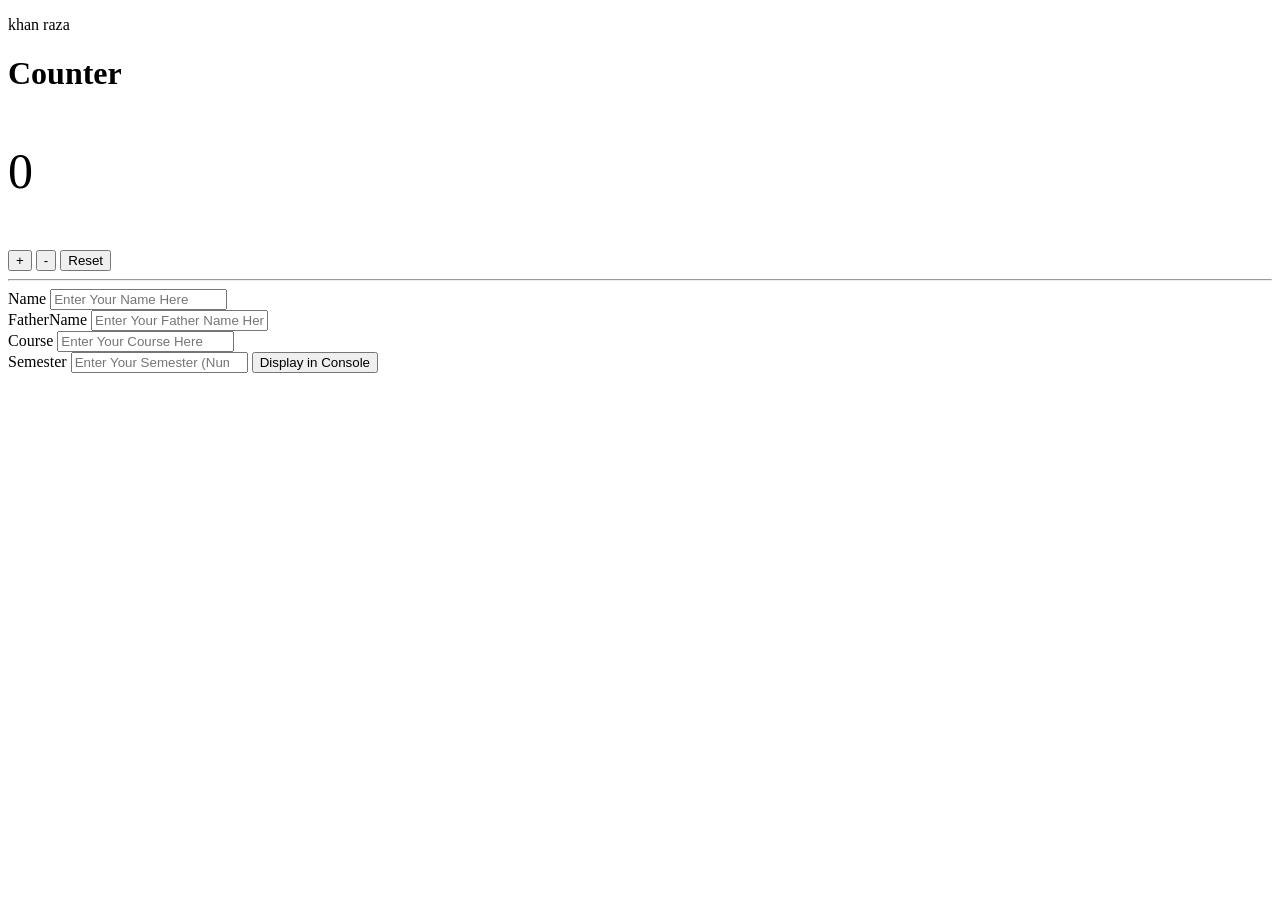
<file: js5.html>
<!DOCTYPE html>
<html lang="en">
<head>
    <meta charset="UTF-8">
    <meta name="viewport" content="width=device-width, initial-scale=1.0">
    <title>Document</title>
</head>
<body>

    
<p id="user"> </p>

<h1>Counter</h1>
<p id="counter" style="font-size: 50px;">0</p>


<button onclick="increment()">+</button>
<button onclick="decrement()">-</button>
<button onclick="reset()">Reset</button>
<!-- <button></button> -->

<hr>

<form action="" id="student">

    <label for="">Name</label>
    <input type="text" name="" id="name" placeholder="Enter Your Name Here"><br>
    <label for="">FatherName</label>
    <input type="text" name="" id="fatherName" placeholder="Enter Your Father Name Here"><br>
    <label for="">Course</label>
    <input type="text" name="" id="course" placeholder="Enter Your Course Here"><br>
    <label for="">Semester</label>
    <input type="number" name="" id="semester" placeholder="Enter Your Semester (Number only)">
<button type="submit">Display in Console</button>
</form>









    <script src="js5.js"></script>
</body>
</html>
</file>
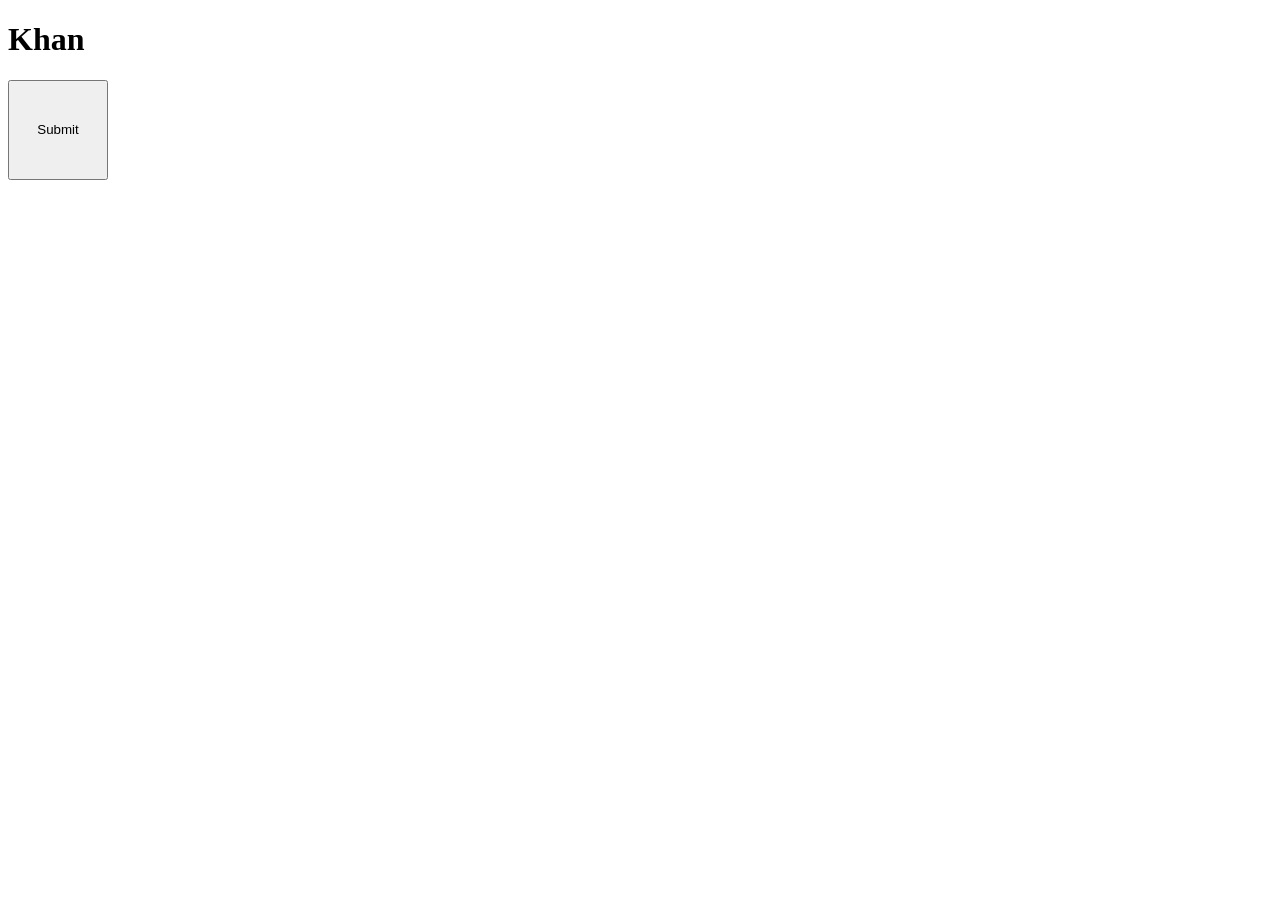
<file: task2.html>
<!DOCTYPE html>
<html lang="en">
<head>
    <meta charset="UTF-8">
    <meta name="viewport" content="width=device-width, initial-scale=1.0">
    <title>Document</title>
</head>
<body>
    
<div id="h"></div>




<button id="btn" style="width: 100px;height: 100px;">Submit</button>
    <script src="task2.js"></script>

</body>
</html>
</file>
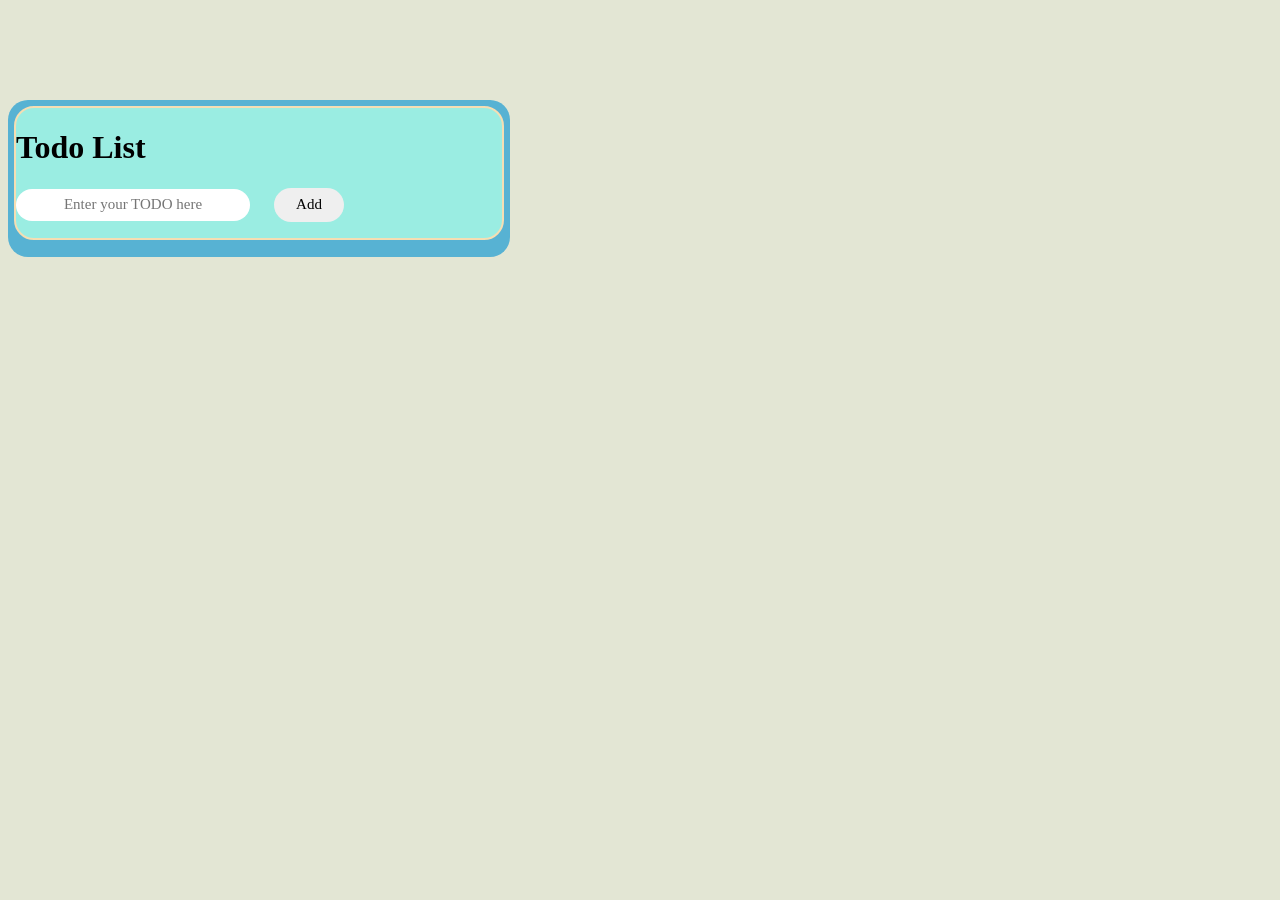
<file: todo.html>
<!DOCTYPE html>
<html lang="en">
<head>
    <meta charset="UTF-8">
    <meta name="viewport" content="width=device-width, initial-scale=1.0">
    <title>Todo</title>
    <link rel="stylesheet" href="todo.css">
</head>
<body>
<div class="main-div">    
<div class="inner-div"><h1>Todo List</h1>
<div class="inner">
<input class="field" type="text" name="" id="todo-input" placeholder="Enter your TODO here">
<button class="btn" onclick="add()" >Add</button></div>
</div>
<ul id="todo-list"></ul>
</div>



    <script src="todo.js"></script>
</body>
</html>
</file>
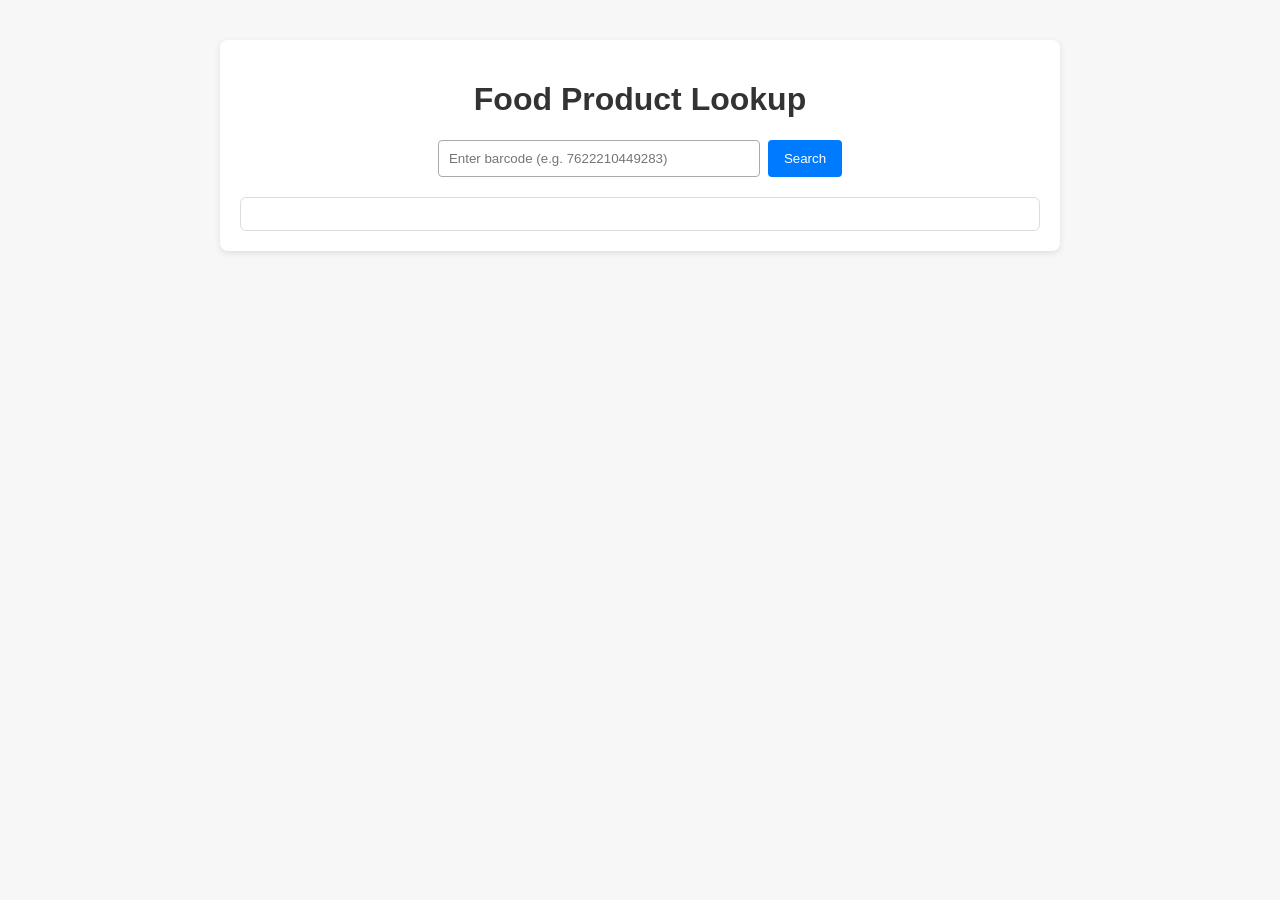
<file: API/api.html>
<!DOCTYPE html>
<html lang="en">
<head>
  <meta charset="UTF-8" />
  <meta name="viewport" content="width=device-width, initial-scale=1.0"/>
  <title>Open Food Facts Viewer</title>
  <link rel="stylesheet" href="api.css"/>
</head>
<body>

  <div class="container">
    <h1>Food Product Lookup</h1>

    <div class="search-box">
      <input type="text" id="barcodeInput" placeholder="Enter barcode (e.g. 7622210449283)"/>
      <button onclick="fetchProduct()">Search</button>
    </div>

    <div id="productInfo" class="product-card"></div>
  </div>

  <script src="api.js"></script>
</body>
</html>
</file>
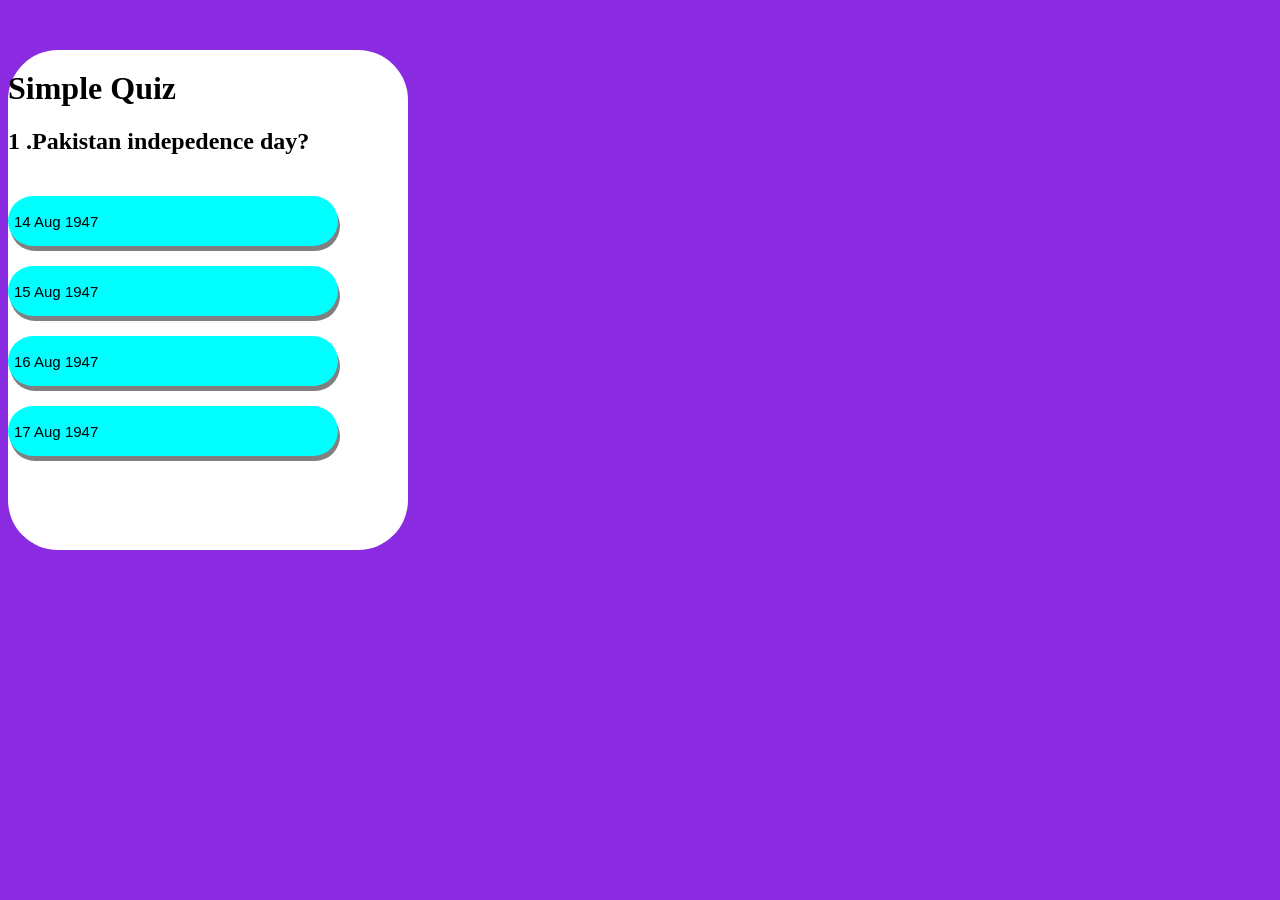
<file: Quiz app/quiz.html>
<!DOCTYPE html>
<html lang="en">
<head>
    <meta charset="UTF-8">
    <meta name="viewport" content="width=device-width, initial-scale=1.0">
    <title>Quiz App</title>
    <link rel="stylesheet" href="quiz.css">
</head>
<body>
    
<div class="class-app">
    <h1 style="margin-top: 50px;padding-top: 20px;">Simple Quiz</h1>
    <div class="question" >
        <h2 id="question">Question Goes Here</h2>
        <div id="btn" style="padding-top: 1px;">
<button class="ans-btn">Option 1</button>
<button class="ans-btn">Option 2</button>
<button class="ans-btn">Option 3</button>
<button class="ans-btn">Option 4</button>
        </div>
        <button id="next-btn">Next</button>
    </div>
</div>











    <script src="quiz.js"></script>
</body>
</html>
</file>
<file: todo.css>
body{
    background-color: rgb(227, 230, 212);
font-family: cursive;
}
.main-div{
    background-color: rgb(87, 178, 211);
    border-radius: 20px ;
    margin-top:100px ;
    justify-self: center;
border: 1px solid transparent;
width: 500px;

}
.main-div .inner-div{
    margin: 5px 5px ;
    background-color: #9aede2;
    height: 130px;
    background-color: ;
    border-radius: 20px ;
    border: 2px solid wheat;
    justify-items: center;
    
}
.main-div .inner-div .field{
    border-radius: 20px;
    height: 30px;
    width: 230px;
    text-align: center;
    font-size: 15px;
    font-family: cursive;
}
button{
    font-family: cursive;
    border: none;
    display: inline-block;
    font-size: 15px;
    width: 70px;
    height: 34px;
    border-radius: 20px;
    margin-left: 20px;
}
input{
    border: none;
    outline: none;
}
.main-div ul li{
    font-size: 20px;
}
.main-div ul li span{
 margin-top: 10px;
position: absolute;
right: 35%;
width: 20px;
height: 20px;
line-height: 5px;
color: black;
font-size: 30px;
text-align: center;
border-radius: 20px;
}
.main-div ul li span:hover{
    cursor: pointer;
    background-color: #9aede2;    
}
</file>
<file: API/api.css>
body {
  font-family: Arial, sans-serif;
  background: #f7f7f7;
  margin: 0;
  padding: 0;
}

.container {
  max-width: 800px;
  margin: 40px auto;
  padding: 20px;
  background: white;
  border-radius: 8px;
  box-shadow: 0 2px 6px rgba(0,0,0,0.1);
}

h1 {
  text-align: center;
  color: #333;
}

.search-box {
  display: flex;
  justify-content: center;
  gap: 8px;
  margin-bottom: 20px;
}

.search-box input {
  width: 300px;
  padding: 10px;
  border: 1px solid #aaa;
  border-radius: 4px;
}

.search-box button {
  padding: 10px 16px;
  background: #007bff;
  color: white;
  border: none;
  border-radius: 4px;
  cursor: pointer;
}

.search-box button:hover {
  background: #005dc1;
}

.product-card {
  padding: 16px;
  border: 1px solid #ddd;
  border-radius: 6px;
}

.product-card img {
  max-width: 180px;
  display: block;
  margin: 0 auto 12px;
}

.product-card h2 {
  text-align: center;
  margin-bottom: 12px;
}

.product-card .info {
  font-size: 14px;
  color: #555;
}
</file>
<file: Quiz app/quiz.css>
body{
    background-color: blueviolet;
}
.class-app{
    justify-self: center;
    justify-items: center;
    background-color: white;
    width: 400px;
    height: 500px;
    border-radius: 50px;
}
.ans-btn{
    display:flex;
    flex-direction: column;
    justify-self: center;
    width: 330px;
    height: 50px;
    justify-content: center;
    font-size: 15px;
    margin-top: 20px;
    background-color: aqua;
    border: none;
    border-radius: 50px;
    box-shadow: 2px 5px 0px 0px gray;
    cursor: pointer;
}
#next-btn{
    margin-left: 95px;
    margin-top: 15px;
    font-size: 15px;
    box-shadow: 2px 5px 0px 0px gray;
    height:50px ;
    background-color: aqua;
    border: none;
    border-radius: 50px;
    width: 150px;
    cursor: pointer;
transition: 0.3s;
}
.ans-btn:hover{
    background-color: bisque;
    color: black;
transition: 0.3s;
}
#next-btn:hover{
    background-color: bisque;
    color: black;

}
</file>
